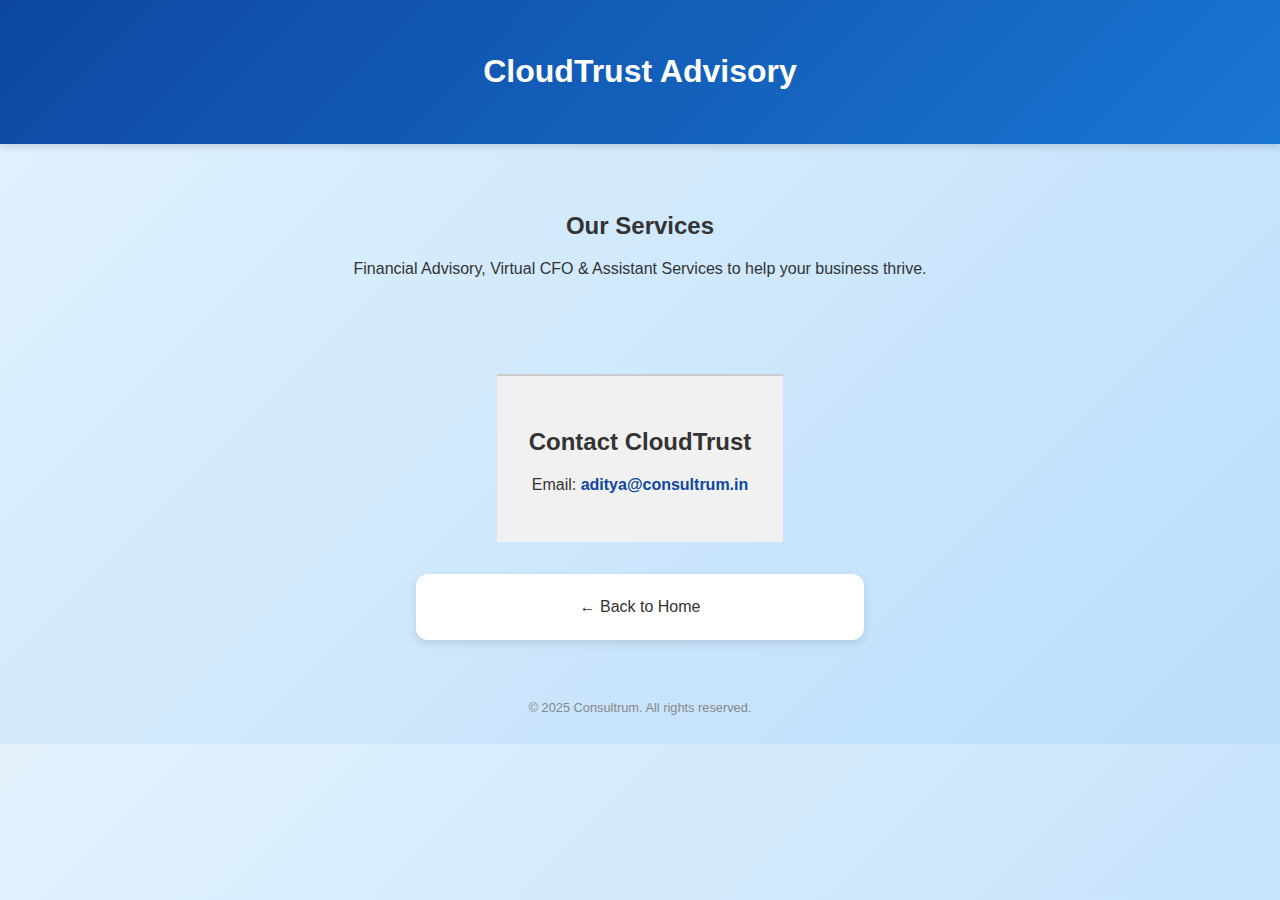
<file: cloudtrust.html>
<!DOCTYPE html>
<html lang="en">
<head>
  <meta charset="UTF-8" />
  <meta name="viewport" content="width=device-width, initial-scale=1" />
  <title>CloudTrust Advisory - Consultrum</title>
  <link rel="stylesheet" href="style.css" />
</head>
<body>
  <header>
    <h1>CloudTrust Advisory</h1>
  </header>

  <main class="cards">
    <section class="about">
      <h2>Our Services</h2>
      <p>Financial Advisory, Virtual CFO & Assistant Services to help your business thrive.</p>
    </section>

    <section class="contact">
      <h2>Contact CloudTrust</h2>
      <p>Email: <a href="mailto:aditya@consultrum.in">aditya@consultrum.in</a></p>
    </section>

    <a href="index.html" class="card">← Back to Home</a>
  </main>

  <footer class="footer">
    <p>© 2025 Consultrum. All rights reserved.</p>
  </footer>
</body>
</html>
</file>
<file: style.css>
body {
  margin: 0;
  font-family: 'Segoe UI', Tahoma, Geneva, Verdana, sans-serif;
  background: linear-gradient(135deg, #e3f2fd, #bbdefb);
  color: #333;
  text-align: center;
}

header {
  background: linear-gradient(135deg, #0d47a1, #1976d2);
  color: white;
  padding: 2rem 1rem;
  box-shadow: 0 4px 6px rgba(0, 0, 0, 0.1);
}

.cards {
  display: flex;
  flex-direction: column;
  align-items: center;
  gap: 2rem;
  padding: 2rem 1rem;
}

.card {
  background: white;
  border-radius: 12px;
  padding: 1.5rem;
  width: 90%;
  max-width: 400px;
  text-decoration: none;
  color: #333;
  box-shadow: 0 4px 8px rgba(0, 0, 0, 0.1);
  transition: transform 0.2s;
}

.card:hover {
  transform: translateY(-5px);
}

.about {
  padding: 1rem 2rem;
  font-size: 1rem;
}

.contact {
  background: #f1f1f1;
  padding: 2rem;
  margin-top: 2rem;
  border-top: 2px solid #ccc;
}

.contact a {
  color: #0d47a1;
  text-decoration: none;
  font-weight: bold;
}

.footer {
  font-size: 0.8em;
  color: #888;
  padding: 1rem;
}
</file>
